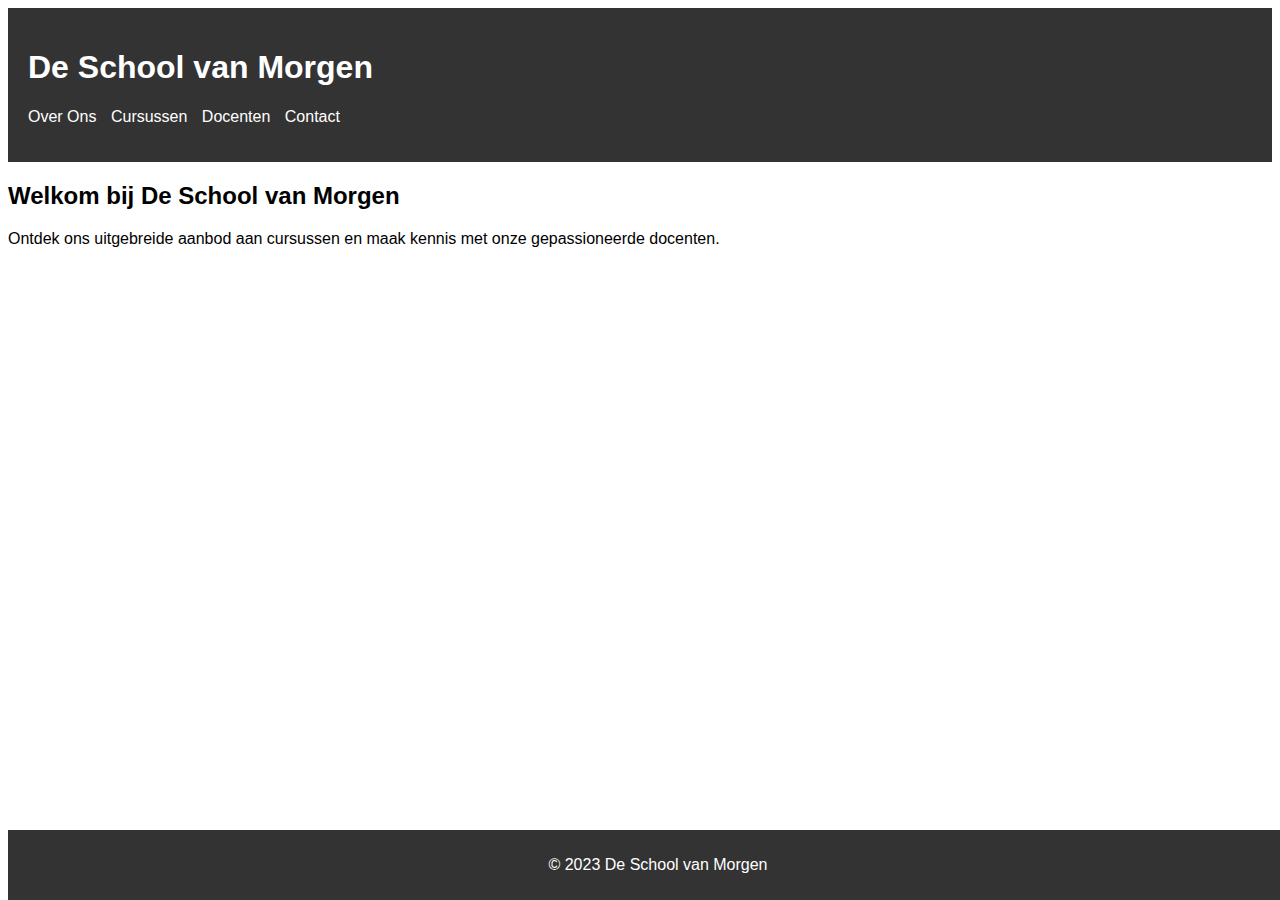
<file: index.html>
<!DOCTYPE html>
<html lang="nl">
<head>
    <meta charset="UTF-8">
    <meta name="viewport" content="width=device-width, initial-scale=1.0">
    <title>De School van Morgen</title>
    <link rel="stylesheet" href="styles.css">
</head>
<body>
    <header>
        <h1>De School van Morgen</h1>
        <nav>
            <ul>
                <li><a href="over-ons.html">Over Ons</a></li>
                <li><a href="cursussen.html">Cursussen</a></li>
                <li><a href="docenten.html">Docenten</a></li>
                <li><a href="contact.html">Contact</a></li>
            </ul>
        </nav>
    </header>

    <main>
        <section id="welkom">
            <h2>Welkom bij De School van Morgen</h2>
            <p>Ontdek ons uitgebreide aanbod aan cursussen en maak kennis met onze gepassioneerde docenten.</p>
        </section>
    </main>

    <footer>
        <p>&copy; 2023 De School van Morgen</p>
    </footer>
</body>
</html>
</file>
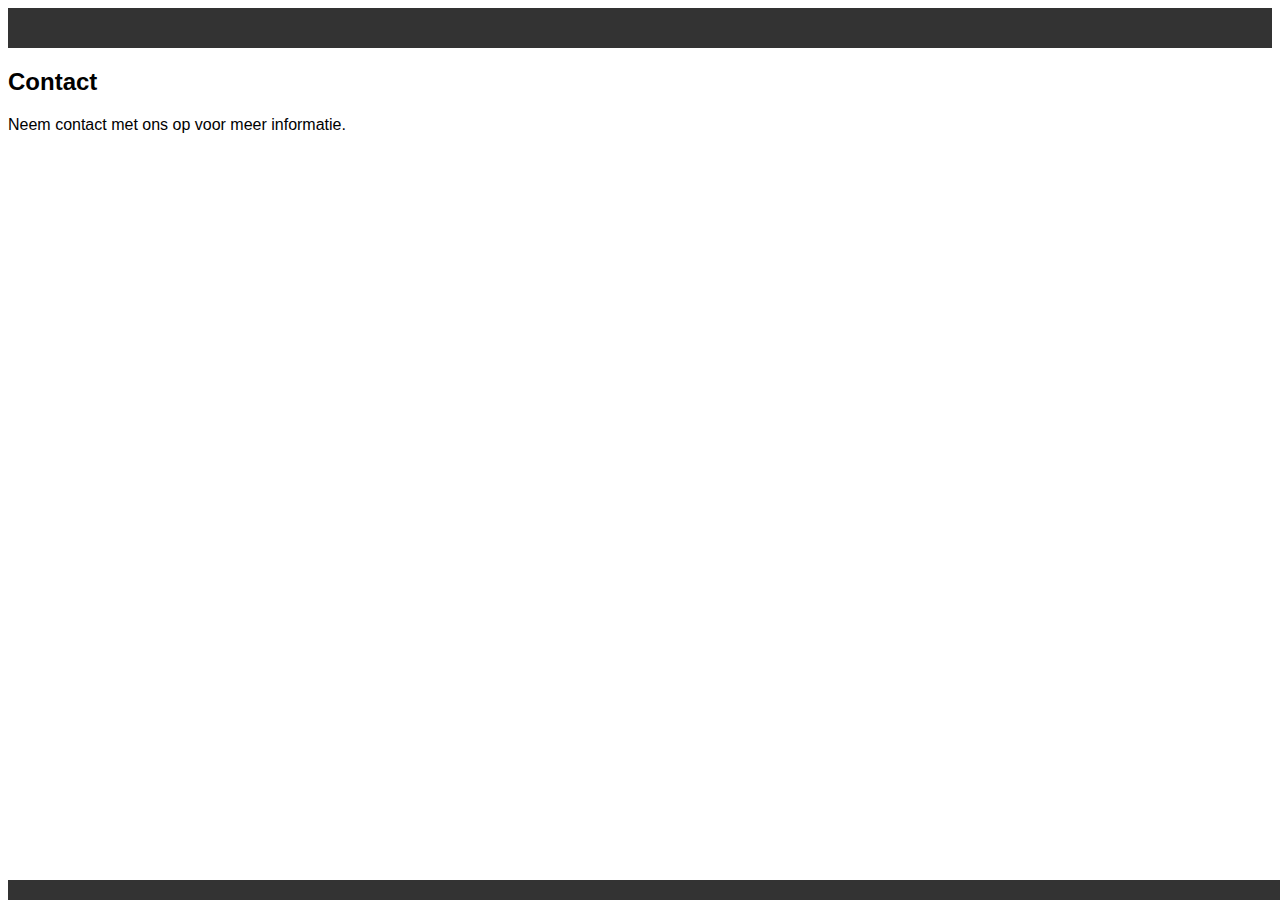
<file: contact.html>
<!DOCTYPE html>
<html lang="nl">
<head>
    <meta charset="UTF-8">
    <meta name="viewport" content="width=device-width, initial-scale=1.0">
    <title>Contact</title>
    <link rel="stylesheet" href="styles.css">
</head>
<body>
    <header>
        <!-- Kopieer de headercode van index.html -->
    </header>

    <main>
        <section id="contact">
            <h2>Contact</h2>
            <p>Neem contact met ons op voor meer informatie.</p>
        </section>
    </main>

    <footer>
        <!-- Kopieer de footercode van index.html -->
    </footer>
</body>
</html>
</file>
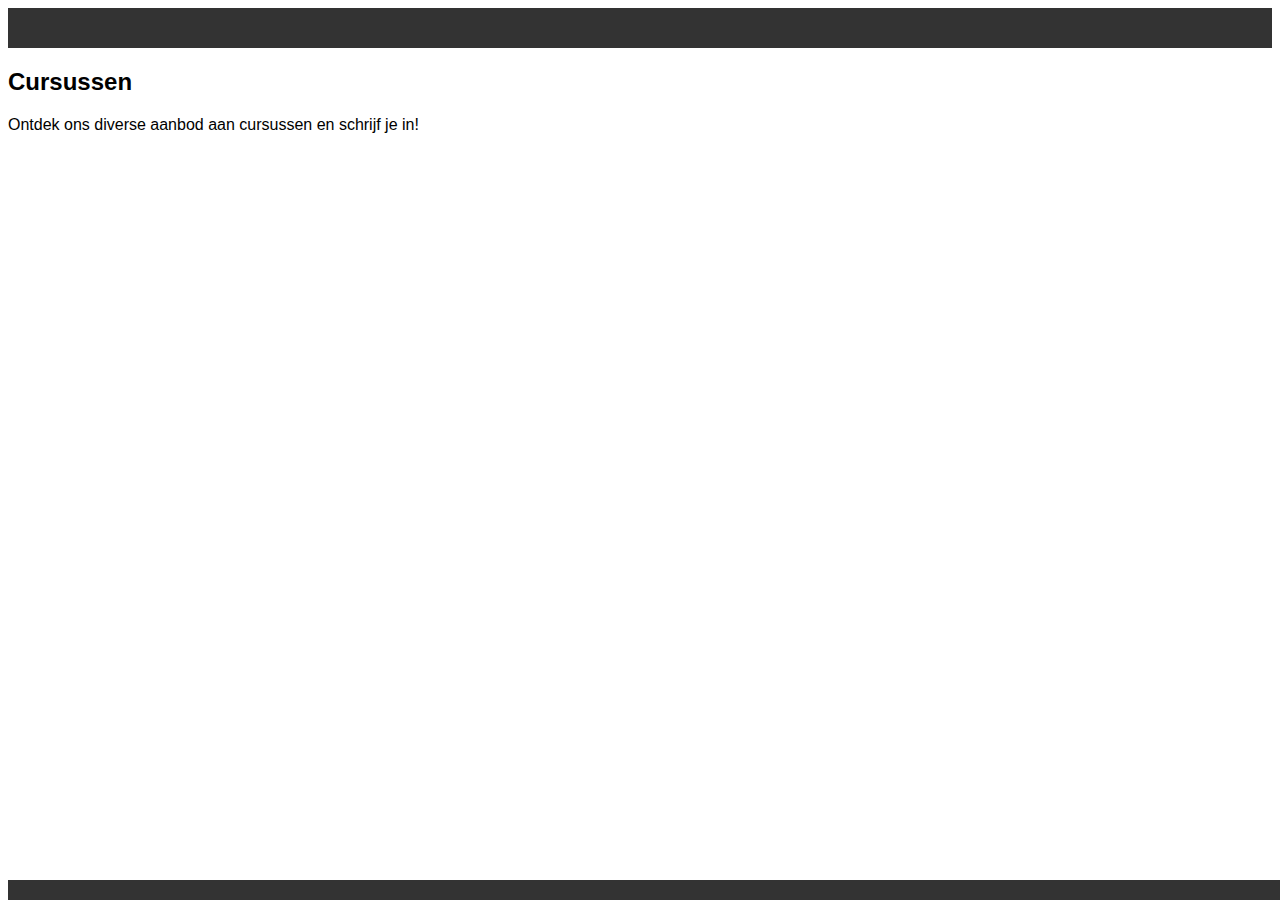
<file: cursussen.html>
<!DOCTYPE html>
<html lang="nl">
<head>
    <meta charset="UTF-8">
    <meta name="viewport" content="width=device-width, initial-scale=1.0">
    <title>Cursussen</title>
    <link rel="stylesheet" href="styles.css">
</head>
<body>
    <header>
        <!-- Kopieer de headercode van index.html -->
    </header>

    <main>
        <section id="cursussen">
            <h2>Cursussen</h2>
            <p>Ontdek ons diverse aanbod aan cursussen en schrijf je in!</p>
        </section>
    </main>

    <footer>
        <!-- Kopieer de footercode van index.html -->
    </footer>
</body>
</html>
</file>
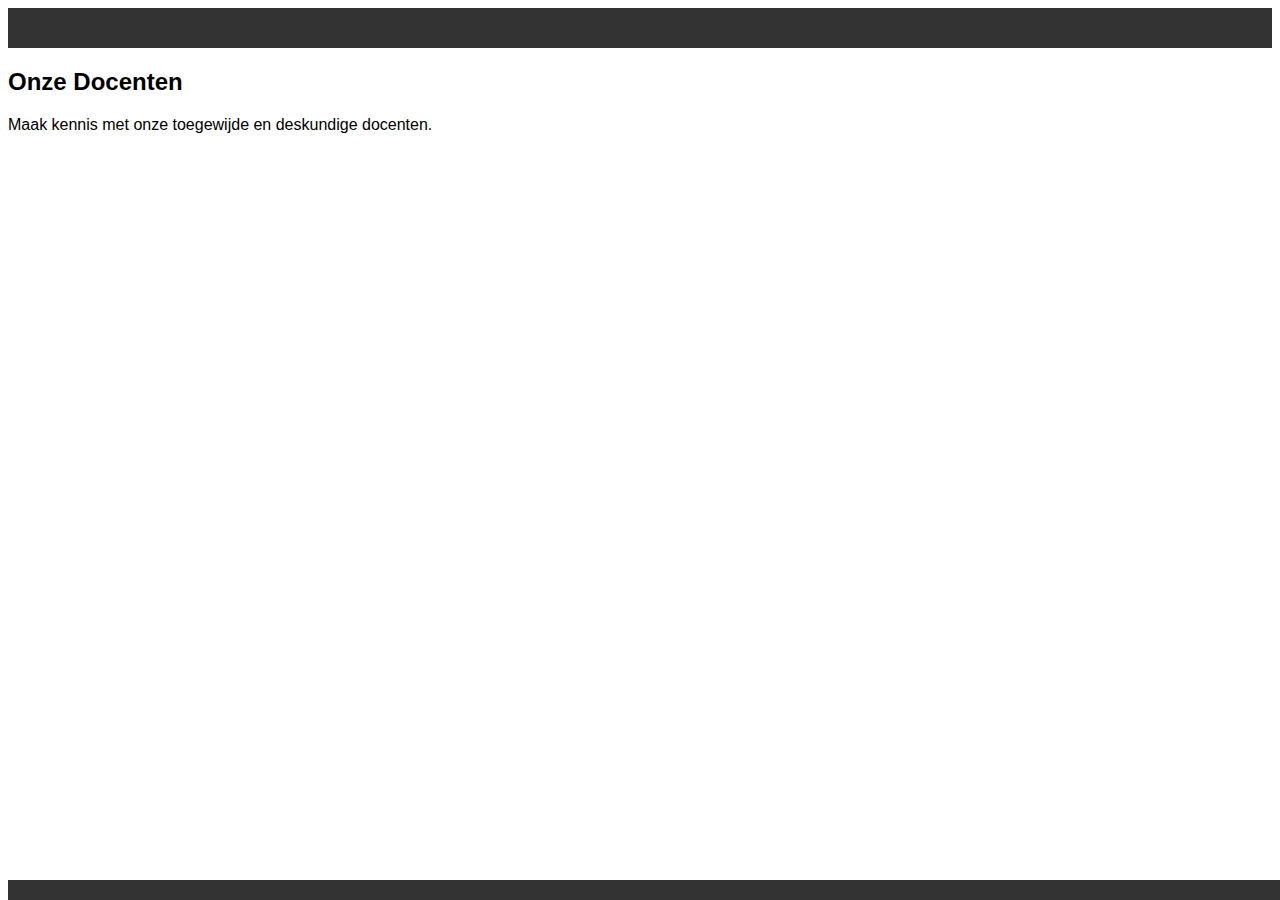
<file: docenten.html>
<!DOCTYPE html>
<html lang="nl">
<head>
    <meta charset="UTF-8">
    <meta name="viewport" content="width=device-width, initial-scale=1.0">
    <title>Docenten</title>
    <link rel="stylesheet" href="styles.css">
</head>
<body>
    <header>
        <!-- Kopieer de headercode van index.html -->
    </header>

    <main>
        <section id="docenten">
            <h2>Onze Docenten</h2>
            <p>Maak kennis met onze toegewijde en deskundige docenten.</p>
        </section>
    </main>

    <footer>
        <!-- Kopieer de footercode van index.html -->
    </footer>
</body>
</html>
</file>
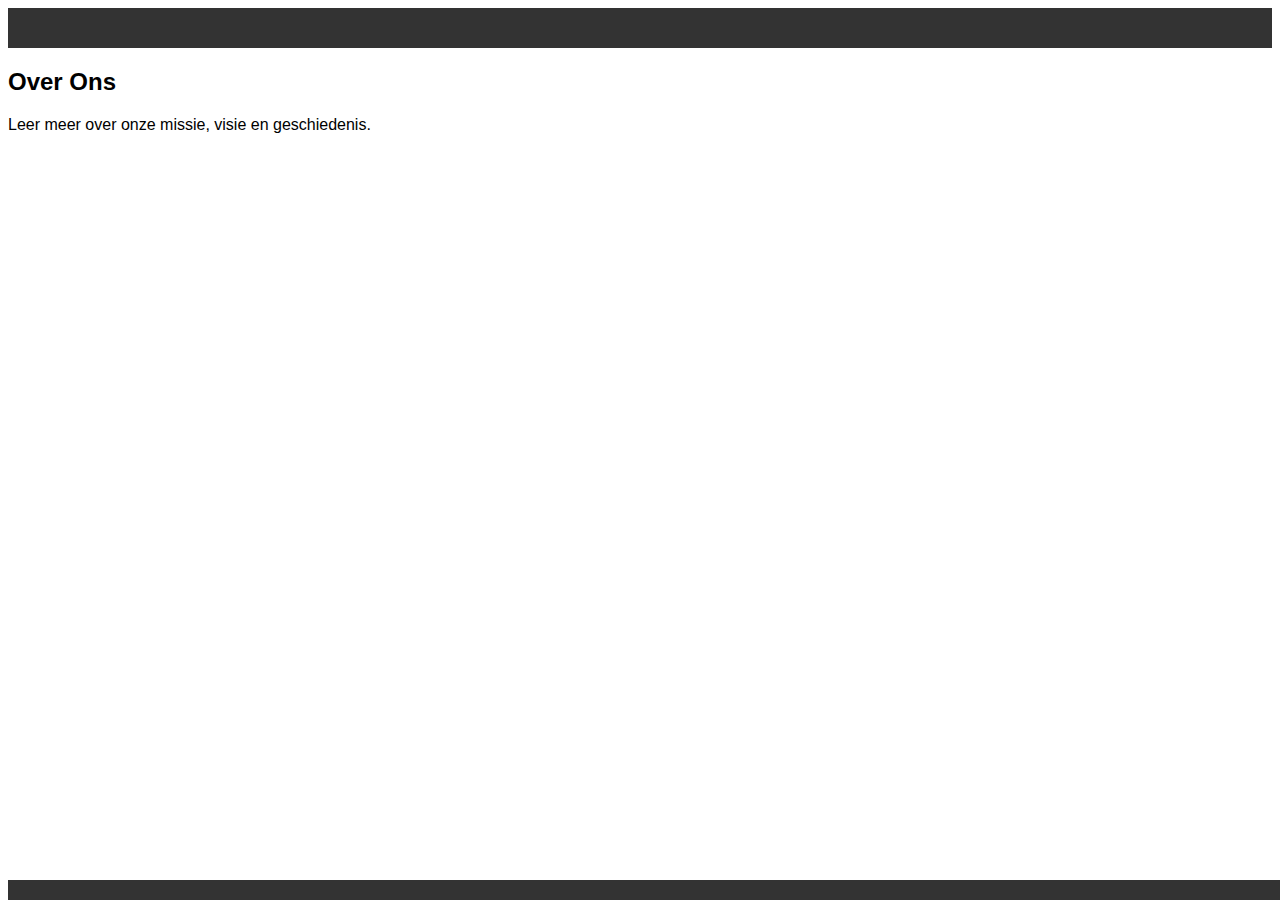
<file: over-ons.html>
<!DOCTYPE html>
<html lang="nl">
<head>
    <meta charset="UTF-8">
    <meta name="viewport" content="width=device-width, initial-scale=1.0">
    <title>Over Ons</title>
    <link rel="stylesheet" href="styles.css">
</head>
<body>
    <header>
        <!-- Kopieer de headercode van index.html -->
    </header>

    <main>
        <section id="over-ons">
            <h2>Over Ons</h2>
            <p>Leer meer over onze missie, visie en geschiedenis.</p>
        </section>
    </main>

    <footer>
        <!-- Kopieer de footercode van index.html -->
    </footer>
</body>
</html>
</file>
<file: styles.css>
/* Stijlen voor de website */
body {
    font-family: Arial, sans-serif;
}

header {
    background-color: #333;
    color: #fff;
    padding: 20px;
}

nav ul {
    list-style-type: none;
    padding: 0;
}

nav li {
    display: inline;
    margin-right: 10px;
}

nav a {
    color: #fff;
    text-decoration: none;
}

section {
    margin-bottom: 20px;
}

footer {
    background-color: #333;
    color: #fff;
    text-align: center;
    padding: 10px;
    position: fixed;
    bottom: 0;
    width: 100%;
}
</file>
